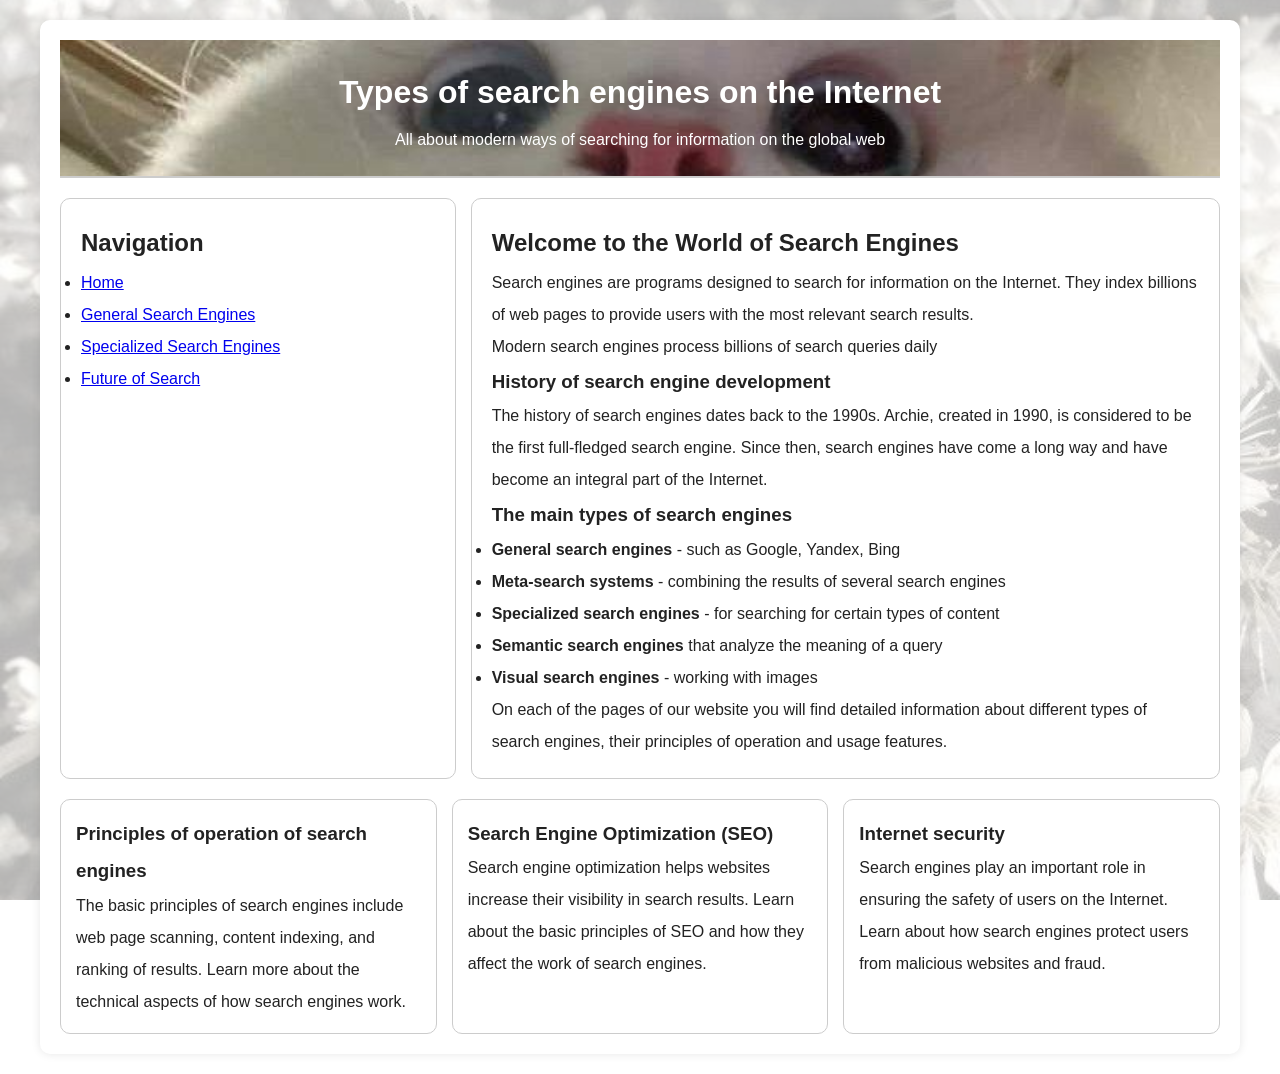
<file: index.html>
<!DOCTYPE html>
<html lang="ru">
<head>
    <meta charset="UTF-8">
    <meta name="viewport" content="width=device-width, initial-scale=1.0">
    <title>Types of Search Engines</title>
    <link rel="stylesheet" href="styles.css">
</head>
<body>
    <div class="image-container">
    <div class="page">
        <!-- Title -->
        <div class="header">
            <h1>Types of search engines on the Internet</h1>
<p>All about modern ways of searching for information on the global web</p>
        </div>
        <!-- Main content -->
        <div class="middle">
            <!-- Menu -->
            <div class="menu">
<h2>Navigation</h2>
<ul>
                    <li><a href="index.html" class="active">Home</a></li>
                    <li><a href="page2.html">General Search Engines</a></li>
                    <li><a href="page3.html">Specialized Search Engines</a></li>
                    <li><a href="page4.html">Future of Search</a></li>   
                </ul>
            </div>
            <!-- Content -->
            <div class="content">
                <h2>Welcome to the World of Search Engines</h2>
                <p>Search engines are programs designed to search for information on the Internet. They index billions of web pages to provide users with the most relevant search results.</p>               
                <div class="img-container">         
                    <p class="img-caption">Modern search engines process billions of search queries daily</p>
                </div>               
                <h3>History of search engine development</h3>
                The history of search engines dates back to the 1990s. Archie, created in 1990, is considered to be the first full-fledged search engine. Since then, search engines have come a long way and have become an integral part of the Internet.</p>  
                <h3>The main types of search engines</h3>
<ul>
                    <li><strong>General search engines</strong> - such as Google, Yandex, Bing</li>
                    <li><strong>Meta-search systems</strong> - combining the results of several search engines</li>
                    <li><strong>Specialized search engines</strong> - for searching for certain types of content</li>
                    <li><strong>Semantic search engines</strong> that analyze the meaning of a query</li>
                    <li><strong>Visual search engines</strong> - working with images</li>
                </ul>
                On each of the pages of our website you will find detailed information about different types of search engines, their principles of operation and usage features.</p>
            </div>
        </div>
<!--There were two blocks-->
        
        <!-- Additional Blocks -->
        <div class="bottom-blocks">
            <div class="block">
                <h3>Principles of operation of search engines</h3>
<p>The basic principles of search engines include web page scanning, content indexing, and ranking of results. Learn more about the technical aspects of how search engines work.</p>
            </div>
            <div class="block">
                <h3>Search Engine Optimization (SEO)</h3>
                <p>Search engine optimization helps websites increase their visibility in search results. Learn about the basic principles of SEO and how they affect the work of search engines.</p>
            </div>
            <div class="block">
<h3>Internet security</h3>
<p>Search engines play an important role in ensuring the safety of users on the Internet. Learn about how search engines protect users from malicious websites and fraud.</p>
            </div>
        </div>
    </div>
    </div>
</body>
</html>
</file>
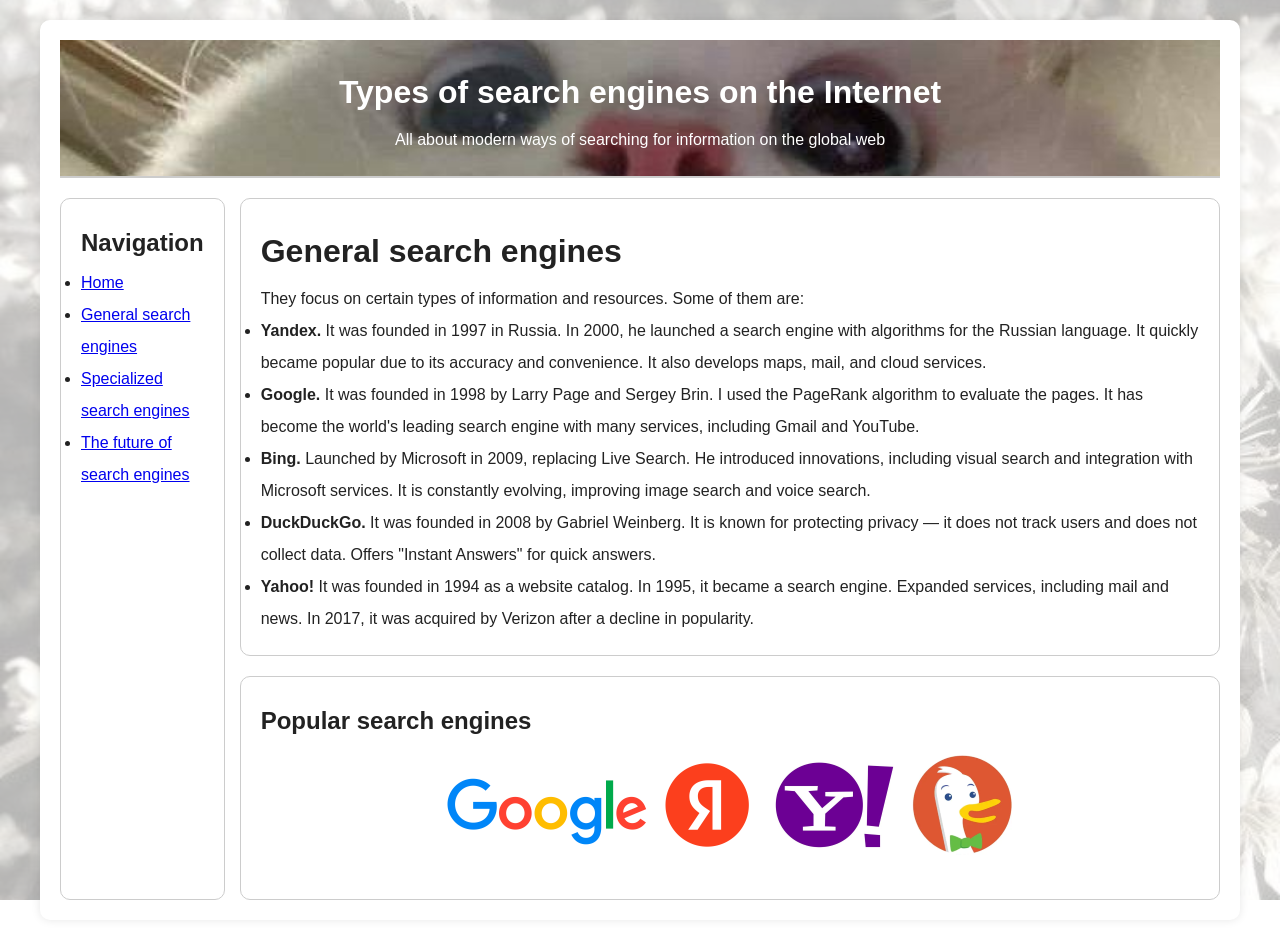
<file: page2.html>
<!DOCTYPE html>
<html lang="ru">
<head>
    <meta charset="UTF-8">
    <meta name="viewport" content="width=device-width, initial-scale=1.0">
    <title>Types of search engines on the Internet</title>
    <link rel="stylesheet" href="styles.css">
    
</head>
<body>
  
    <div class="page">
        <!-- Title -->
        <div class="header">
            <h1>Types of search engines on the Internet</h1>
<p>All about modern ways of searching for information on the global web</p>
        </div>

        <!-- Main content -->
        <div class="middle">
            <!-- Menu -->
            <div class="menu">
<h2>Navigation</h2>
<ul>
                    <li><a href="index.html " class="active">Home</a></li>
                    <li><a href="page2.html">General search engines</a></li>
                    <li><a href="page3.html ">Specialized search engines</a></li>
                    <li><a href="page4.html">The future of search engines</a></li>
                </ul>
            </div>
<div>
            <!-- Content -->
            <div class="content">
<h1>General search engines</h1>
                      <p>They focus on certain types of information and resources. Some of them are:</p>
                <ul>
                    <li><strong>Yandex.</strong> It was founded in 1997 in Russia. In 2000, he launched a search engine with algorithms for the Russian language. It quickly became popular due to its accuracy and convenience. It also develops maps, mail, and cloud services.</li>
                    <li><strong>Google.</strong> It was founded in 1998 by Larry Page and Sergey Brin. I used the PageRank algorithm to evaluate the pages. It has become the world's leading search engine with many services, including Gmail and YouTube.</li>
                    <li><strong>Bing.</strong> Launched by Microsoft in 2009, replacing Live Search. He introduced innovations, including visual search and integration with Microsoft services. It is constantly evolving, improving image search and voice search. </li>
                    <li><strong>DuckDuckGo.</strong> It was founded in 2008 by Gabriel Weinberg. It is known for protecting privacy — it does not track users and does not collect data. Offers "Instant Answers" for quick answers. </li>
                    <li><strong>Yahoo!</strong> It was founded in 1994 as a website catalog. In 1995, it became a search engine. Expanded services, including mail and news. In 2017, it was acquired by Verizon after a decline in popularity. </li>
                </ul>
        </div>
        <div class="partners">
        <h2>Popular search engines</h2>
        <div class="partners-icons">
  
  <div class="partners-grid">
    <div class="icon">
      <a href="https://www.google.com" target="_blank" class="partner-logo">
        <img src="images/Google-Logo-2015.png" alt="Google">
      </a>
    </div>
    <div class="icon">
      <a href="https://yandex.ru" target="_blank" class="partner-logo">
        <img src="images/Yandex_icon.png" alt="Yandex">
      </a>
    </div>
    <div class="icon">
      <a href="https://yahoo.ru" target="_blank" class="partner-logo">
        <img src="images/yahoo.png" alt="Yahoo!">
      </a>
    </div>
    <div class="icon">
      <a href="https://duckduckgo.com" target="_blank" class="partner-logo">
        <img src="images/duckduckgo.png" alt="DuckDuckGo">
      </a>
    </div>
  </div>
</div>

</body>
</html>
</file>
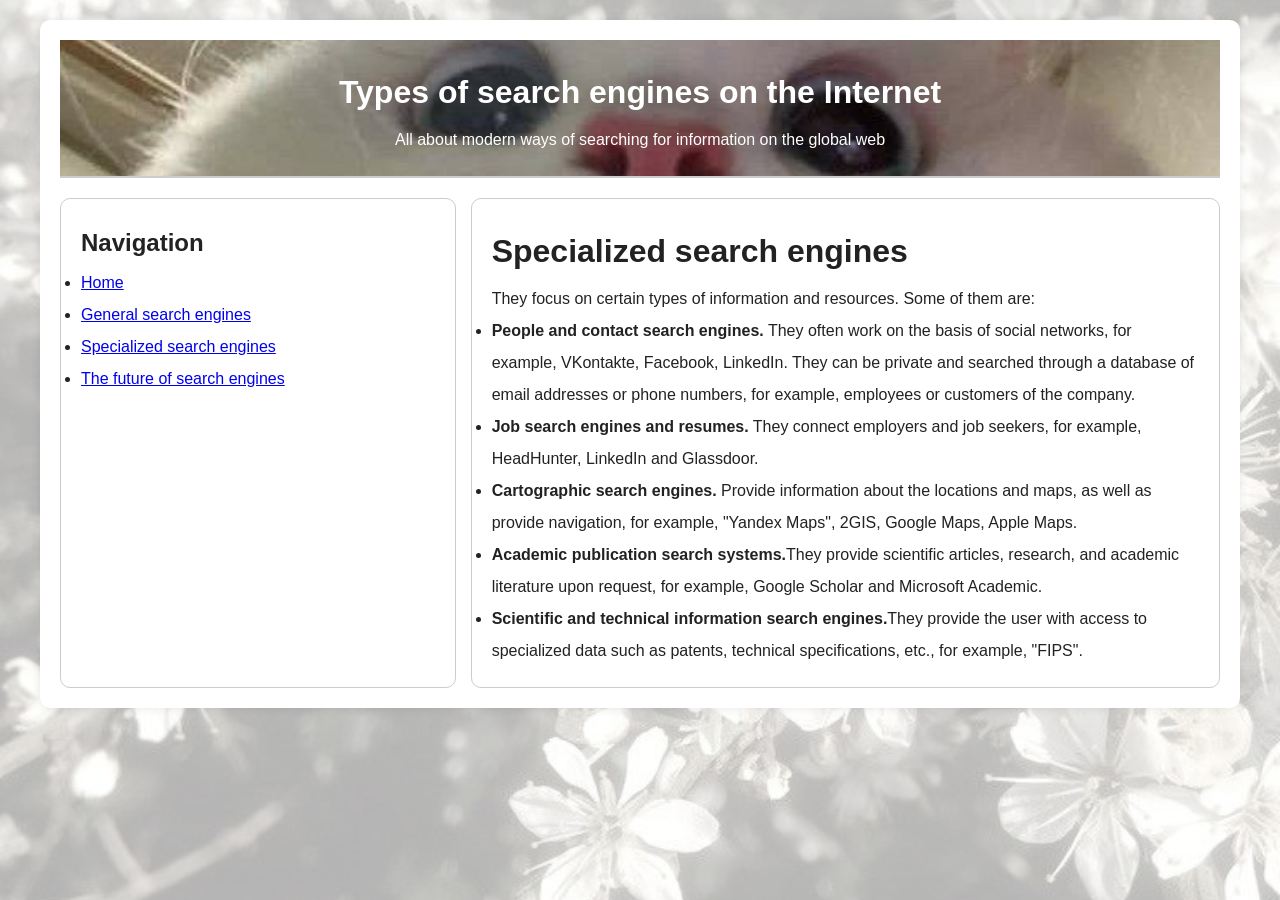
<file: page3.html>
<!DOCTYPE html>
<html lang="ru">
<head>
    <meta charset="UTF-8">
    <meta name="viewport" content="width=device-width, initial-scale=1.0">
    <title>Types of search engines on the Internet</title>
    <link rel="stylesheet" href="styles.css">
    
</head>
<body>
  
    <div class="page">
        <!-- Title -->
        <div class="header">
            <h1>Types of search engines on the Internet</h1>
<p>All about modern ways of searching for information on the global web</p>
        </div>

        <!-- Main content -->
        <div class="middle">
            <!-- Menu -->
            <div class="menu">
<h2>Navigation</h2>
<ul>
                    <li><a href="index.html " class="active">Home</a></li>
                    <li><a href="page2.html">General search engines</a></li>
                    <li><a href="page3.html ">Specialized search engines</a></li>
                    <li><a href="page4.html">The future of search engines</a></li>
                  
                </ul>
            </div>

            <!-- Content -->
            <div class="content">
                <h1>Specialized search engines</h1>
<p>They focus on certain types of information and resources. Some of them are:</p>
                <ul>
                    <li><strong>People and contact search engines.</strong> They often work on the basis of social networks, for example, VKontakte, Facebook, LinkedIn. They can be private and searched through a database of email addresses or phone numbers, for example, employees or customers of the company.</li>
                    <li><strong>Job search engines and resumes.</strong> They connect employers and job seekers, for example, HeadHunter, LinkedIn and Glassdoor.</li>
                    <li><strong>Cartographic search engines.</strong> Provide information about the locations and maps, as well as provide navigation, for example, "Yandex Maps", 2GIS, Google Maps, Apple Maps.</li>
                    <li><strong>Academic publication search systems.</strong>They provide scientific articles, research, and academic literature upon request, for example, Google Scholar and Microsoft Academic.</li>
                    <li><strong>Scientific and technical information search engines.</strong>They provide the user with access to specialized data such as patents, technical specifications, etc., for example, "FIPS".</li>
                </ul>
        </div>
</body>
</html>
</file>
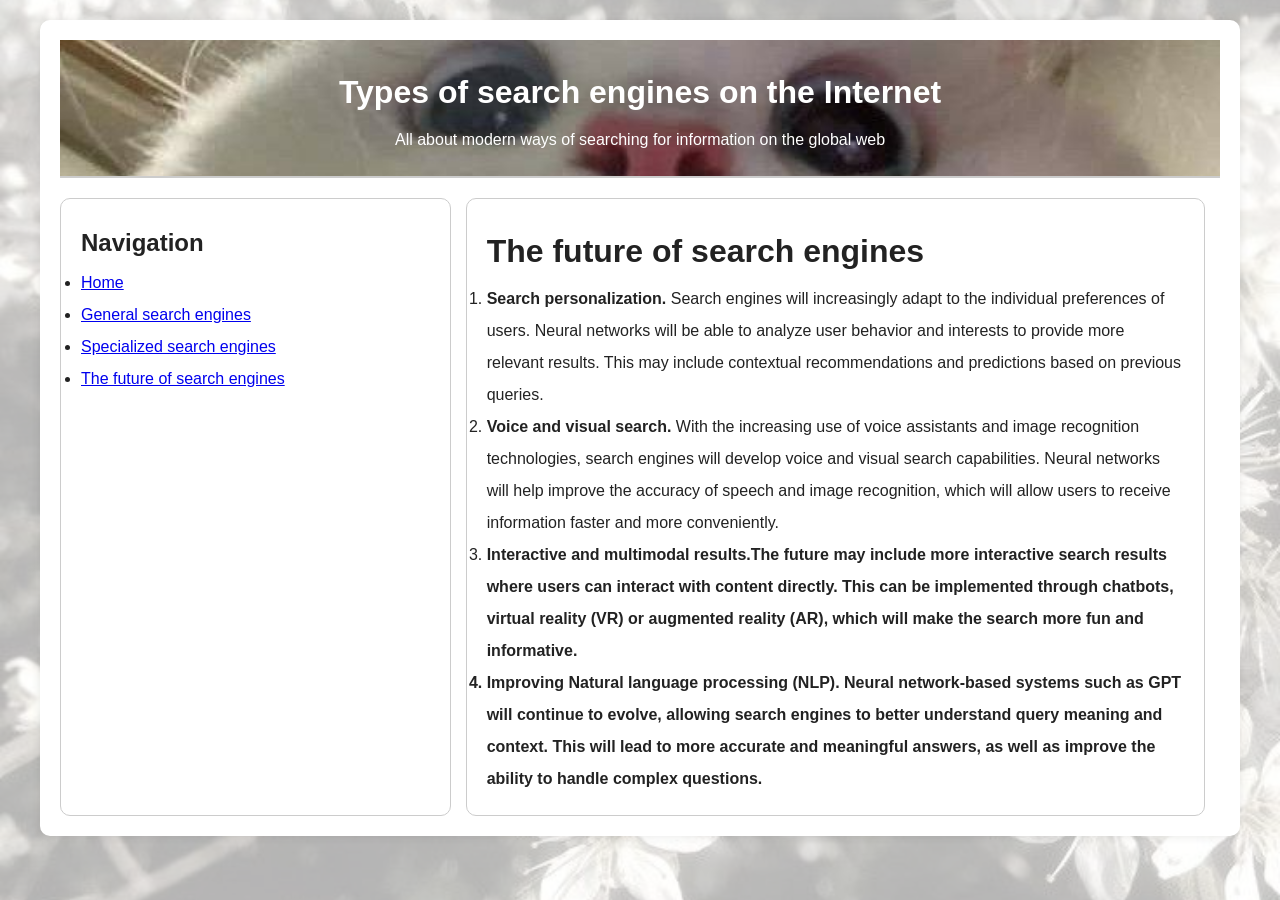
<file: page4.html>
<!DOCTYPE html>
<html lang="ru">
<head>
    <meta charset="UTF-8">
    <meta name="viewport" content="width=device-width, initial-scale=1.0">
    <title>Types of search engines on the Internet</title>
    <link rel="stylesheet" href="styles.css">
    
</head>
<body>
  
    <div class="page">
        <!-- Title -->
        <div class="header">
            <h1>Types of search engines on the Internet</h1>
<p>All about modern ways of searching for information on the global web</p>
        </div>

        <!-- Main content -->
        <div class="middle">
            <!-- Menu -->
            <div class="menu">
<h2>Navigation</h2>
<ul>
                    <li><a href="index.html " class="active">Home</a></li>
                    <li><a href="page2.html">General search engines</a></li>
                    <li><a href="page3.html ">Specialized search engines</a></li>
                    <li><a href="page4.html">The future of search engines</a></li>
                   
                </ul>
            </div>
            <!-- Content -->
            <div class="content">
                <h1>The future of search engines</h1>
<ol>
                    <li><strong>Search personalization.</strong> Search engines will increasingly adapt to the individual preferences of users. Neural networks will be able to analyze user behavior and interests to provide more relevant results. This may include contextual recommendations and predictions based on previous queries. </li>
                    <li><strong>Voice and visual search.</strong> With the increasing use of voice assistants and image recognition technologies, search engines will develop voice and visual search capabilities. Neural networks will help improve the accuracy of speech and image recognition, which will allow users to receive information faster and more conveniently. </li>
                    <li><strong>Interactive and multimodal results.The future may include more interactive search results where users can interact with content directly. This can be implemented through chatbots, virtual reality (VR) or augmented reality (AR), which will make the search more fun and informative. </li>
                    <li><strong>Improving Natural language processing (NLP).</strong> Neural network-based systems such as GPT will continue to evolve, allowing search engines to better understand query meaning and context. This will lead to more accurate and meaningful answers, as well as improve the ability to handle complex questions. </li>
                    
                 </ol>
        </div>
</body>
</html>
</file>
<file: styles.css>
* {
    margin: 0;
    padding: 0;
    box-sizing: border-box;
}

body {
    font-family: Arial, sans-serif;
    padding: 20px;
    line-height: 2;
    position: relative;
    z-index: 0;
    color: #222;
    
}


body::before {
    content: "";
    position: fixed;
    top: 0; left: 0;
    width: 100vw;
    height: 100vh;
    background-image: url("images/white.flower.jpg"); 
    background-size: cover;
    background-position: center;
    background-repeat: no-repeat;
    opacity: 0.3; 
    z-index: -1;
}

.page {
    max-width: 1200px;
    margin: auto;
    background: #fff;
    padding: 20px;
    border-radius: 10px;
    box-shadow: 0 0 10px rgba(0, 0, 0, 0.1);
    position: relative;
    z-index: 1; 
}

.header {
    position: relative;
    color: white; 
    padding: 20px;
    border-bottom: 2px solid #ccc;
    text-align: center;
    margin-bottom: 20px;

    background-image: url("images/white_cat.jpg"); 
    background-size: cover;
    background-position: center;
    background-repeat: no-repeat;

    z-index: 2; 
}


.middle {
    display: flex;
    gap: 15px;
}

.menu {
    flex: 1;
    padding: 20px;
    border: 1px solid #ccc;
    border-radius: 10px;
}

.content {
    flex: 2;
    padding: 20px;
    border: 1px solid #ccc;
    border-radius: 10px;
}

.partners {
    margin-top: 20px;
    padding: 20px;
    border: 1px solid #ccc;
    border-radius: 10px;
}

.bottom-blocks {
    display: flex;
    gap: 15px;
    margin-top: 20px;
}

.block {
    flex: 1;
    padding: 15px;
    border: 1px solid #ccc;
    border-radius: 10px;
}

.partners-grid {
    display: flex;
    justify-content: center;
}

.icon {
    margin: 0 5px;
}
.partners-icons {
border: none;
padding: 0;
margin-top: 10px;
}
</file>
